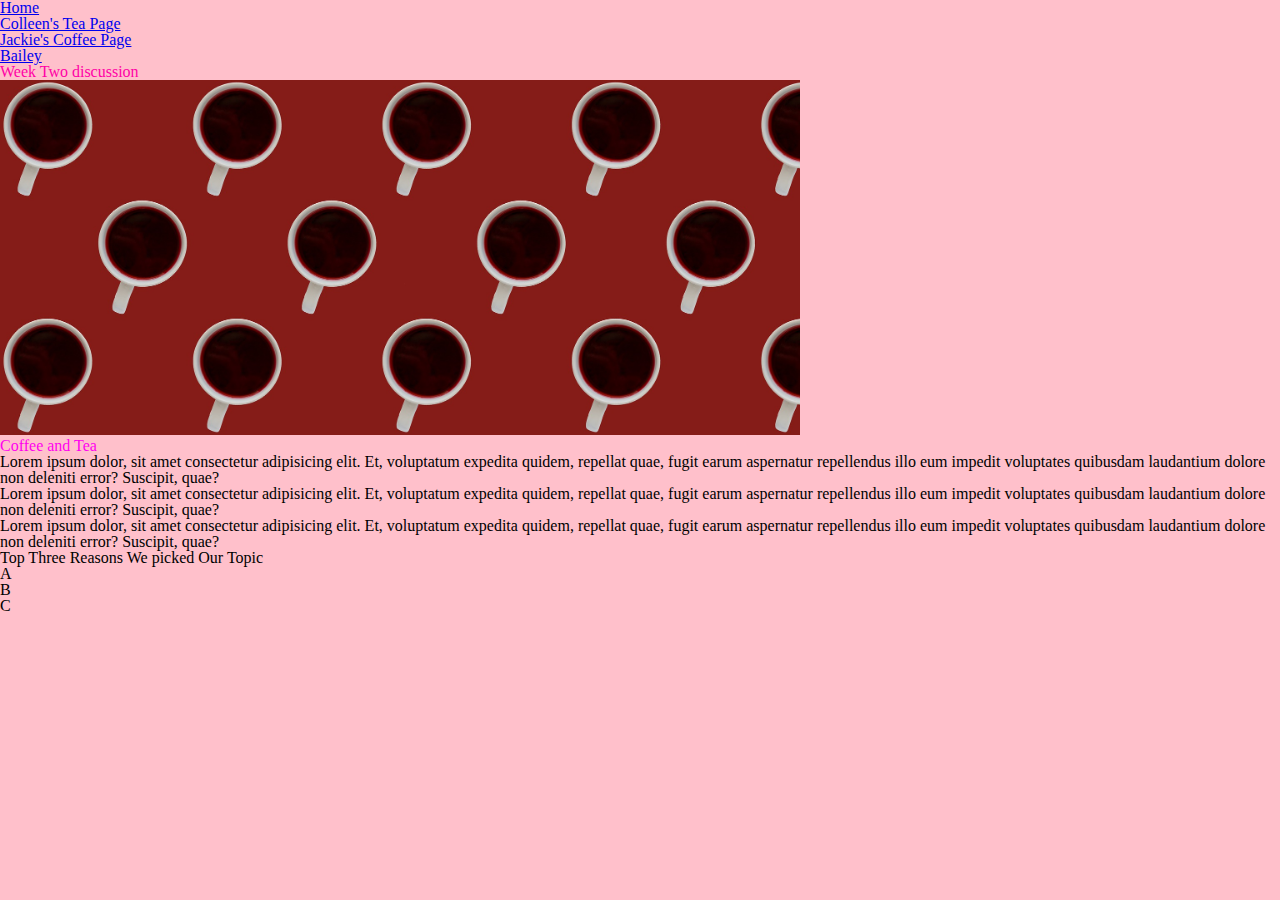
<file: index.html>
<!DOCTYPE html>
<html lang="en">
<head>
    <meta charset="UTF-8">
    <meta http-equiv="X-UA-Compatible" content="IE=edge">
    <meta name="viewport" content="width=device-width, initial-scale=1.0">
    <link rel="stylesheet" href="css/html5reset.css">
    <link rel="stylesheet" href="css/style.css">
    <!-- <link rel="stylesheet" href="css/student1.css"> -->
    <!-- <link rel="stylesheet" href="css/student2.css"> -->
    <!-- <link rel="stylesheet" href="css/student3.css"> -->
    <title>Week 2 Discussion</title>
</head>
<body>
    <header>
        <nav>
            <ul>
                <li><a href = "index.html">Home</a></li>
                <li><a href="colleen.html">Colleen's Tea Page</a></li>
                <li><a href="jackie.html">Jackie's Coffee Page</a></li>
                <li><a href="Bailey.html">Bailey</a></li>
            </ul>
        </nav>
        <h1>Week Two discussion</h1>
        <img src = "images/cover_image.jpg" width="800" alt = "">
    </header>

    <main>
        <h2>Coffee and Tea</h2>
        <p> Lorem ipsum dolor, sit amet consectetur adipisicing elit. Et, voluptatum expedita quidem, repellat quae, fugit earum aspernatur repellendus illo eum impedit voluptates quibusdam laudantium dolore non deleniti error? Suscipit, quae?
        </p>
        <p> Lorem ipsum dolor, sit amet consectetur adipisicing elit. Et, voluptatum expedita quidem, repellat quae, fugit earum aspernatur repellendus illo eum impedit voluptates quibusdam laudantium dolore non deleniti error? Suscipit, quae?
        </p>
        <p> Lorem ipsum dolor, sit amet consectetur adipisicing elit. Et, voluptatum expedita quidem, repellat quae, fugit earum aspernatur repellendus illo eum impedit voluptates quibusdam laudantium dolore non deleniti error? Suscipit, quae?
        </p>
        <h3>Top Three Reasons We picked Our Topic</h3>
        <ul>
            <li>A</li>
            <li>B</li>
            <li>C</li>
        </ul>
    </main>

</body>
</html>
</file>
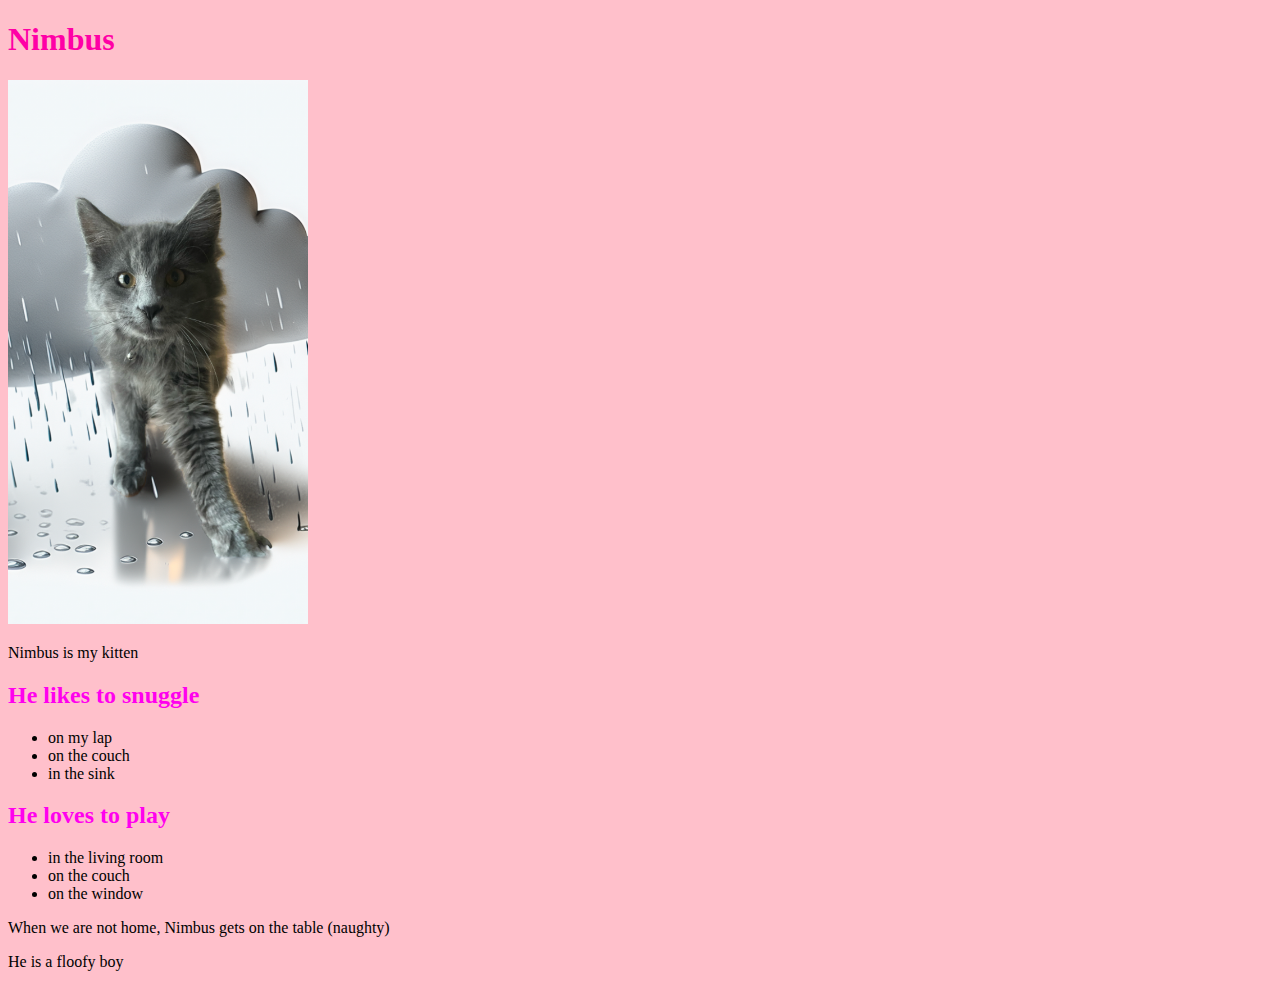
<file: Bailey.html>
<!DOCTYPE html>
<html lang="en">
<head>
    <meta charset="UTF-8">
    <meta name="viewport" content="width=device-width, initial-scale=1.0">
    <!-- <link rel="stylesheet" href="css/html5reset.css"> -->
    <link rel="stylesheet" href="css/style.css">
    <title>Document</title>
</head>
<body>
    <h1>Nimbus</h1>
    <img src="Nimbus.png" width="300" alt="My cat">
    <div>
    <div>
        <p> Nimbus is my kitten </p>
        <h2>He likes to snuggle </h2>
        <ul>
            <li>on my lap</li>
            <li>on the couch</li>
            <li>in the sink</li>
        </ul>
    </div>
        <h2> He loves to play</h2>
        <ul>
            <li>in the living room</li>
            <li>on the couch</li>
            <li>on the window</li>
        </ul>
    </div>
        <p2> When we are not home, Nimbus gets on the table (naughty) </p2>
    <footer>
		<p>He is a floofy boy</p>
	</footer>
</body>
</body>
</html>
</file>
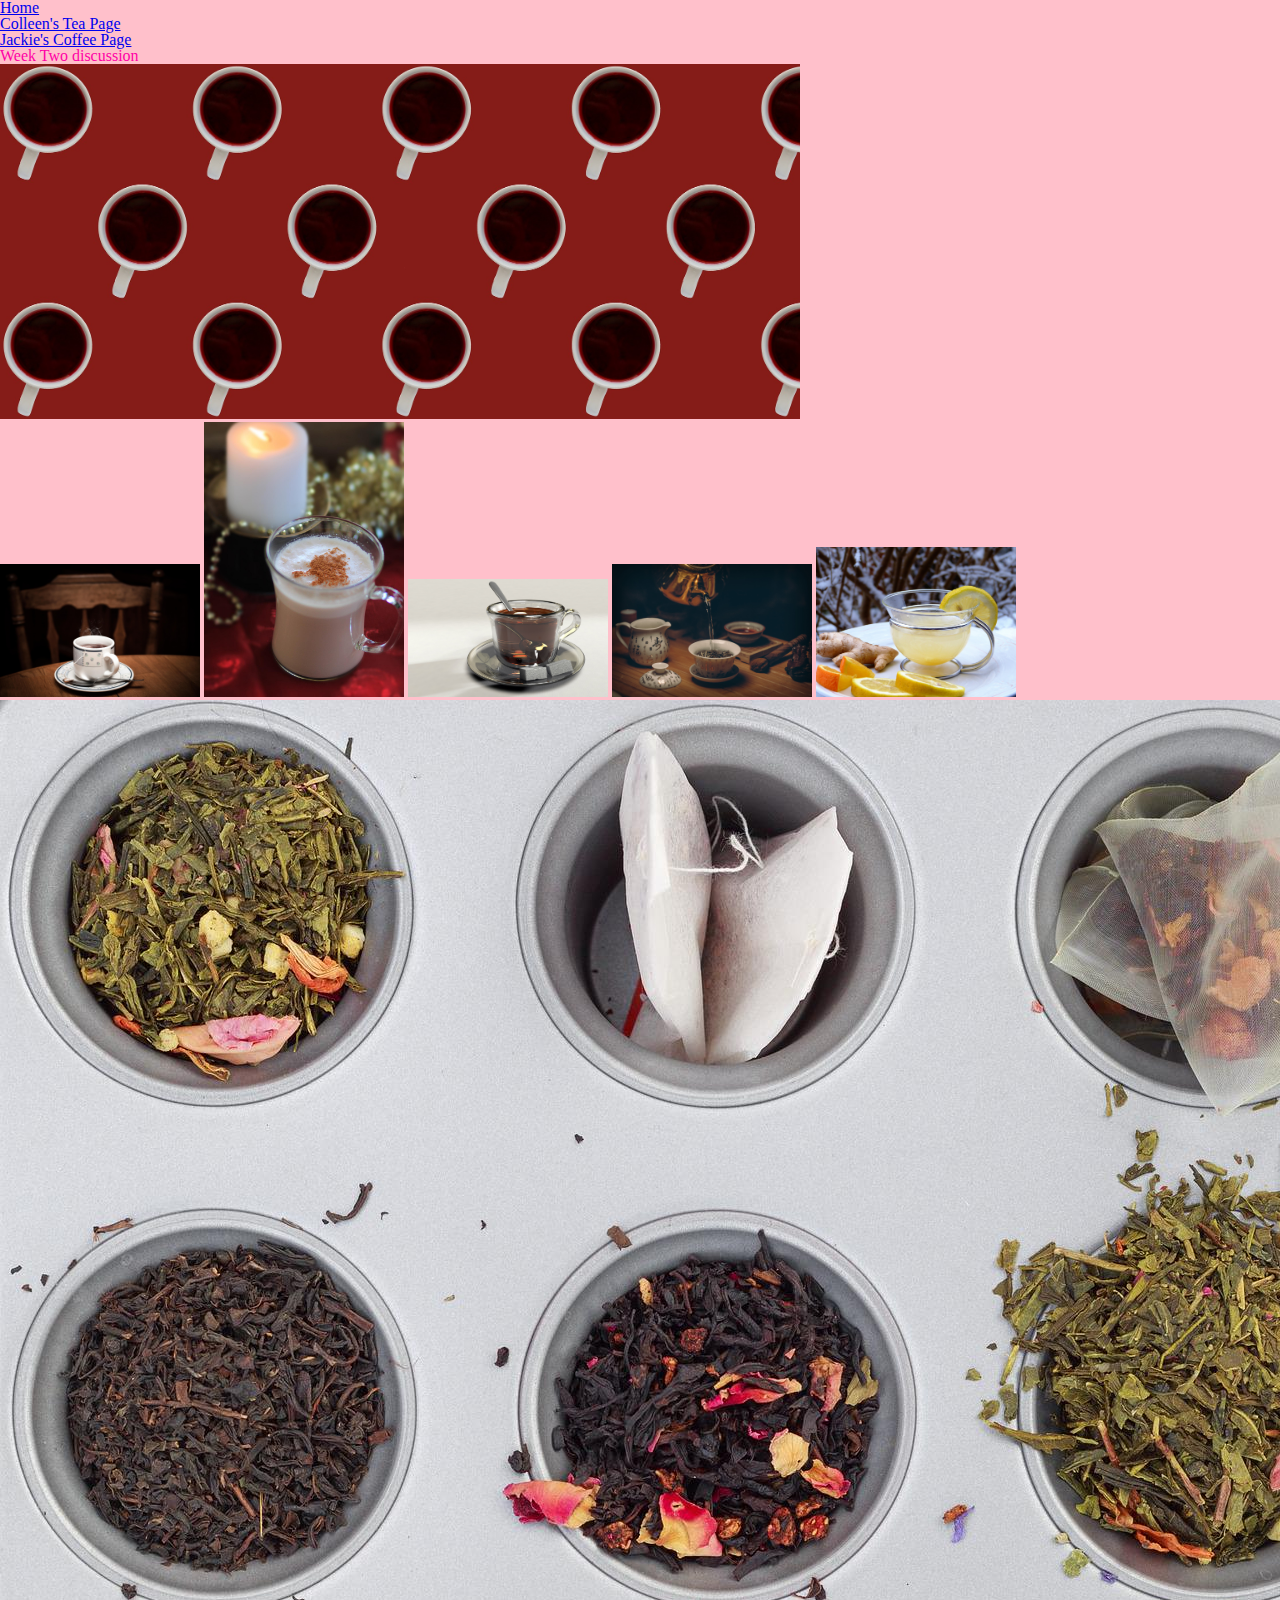
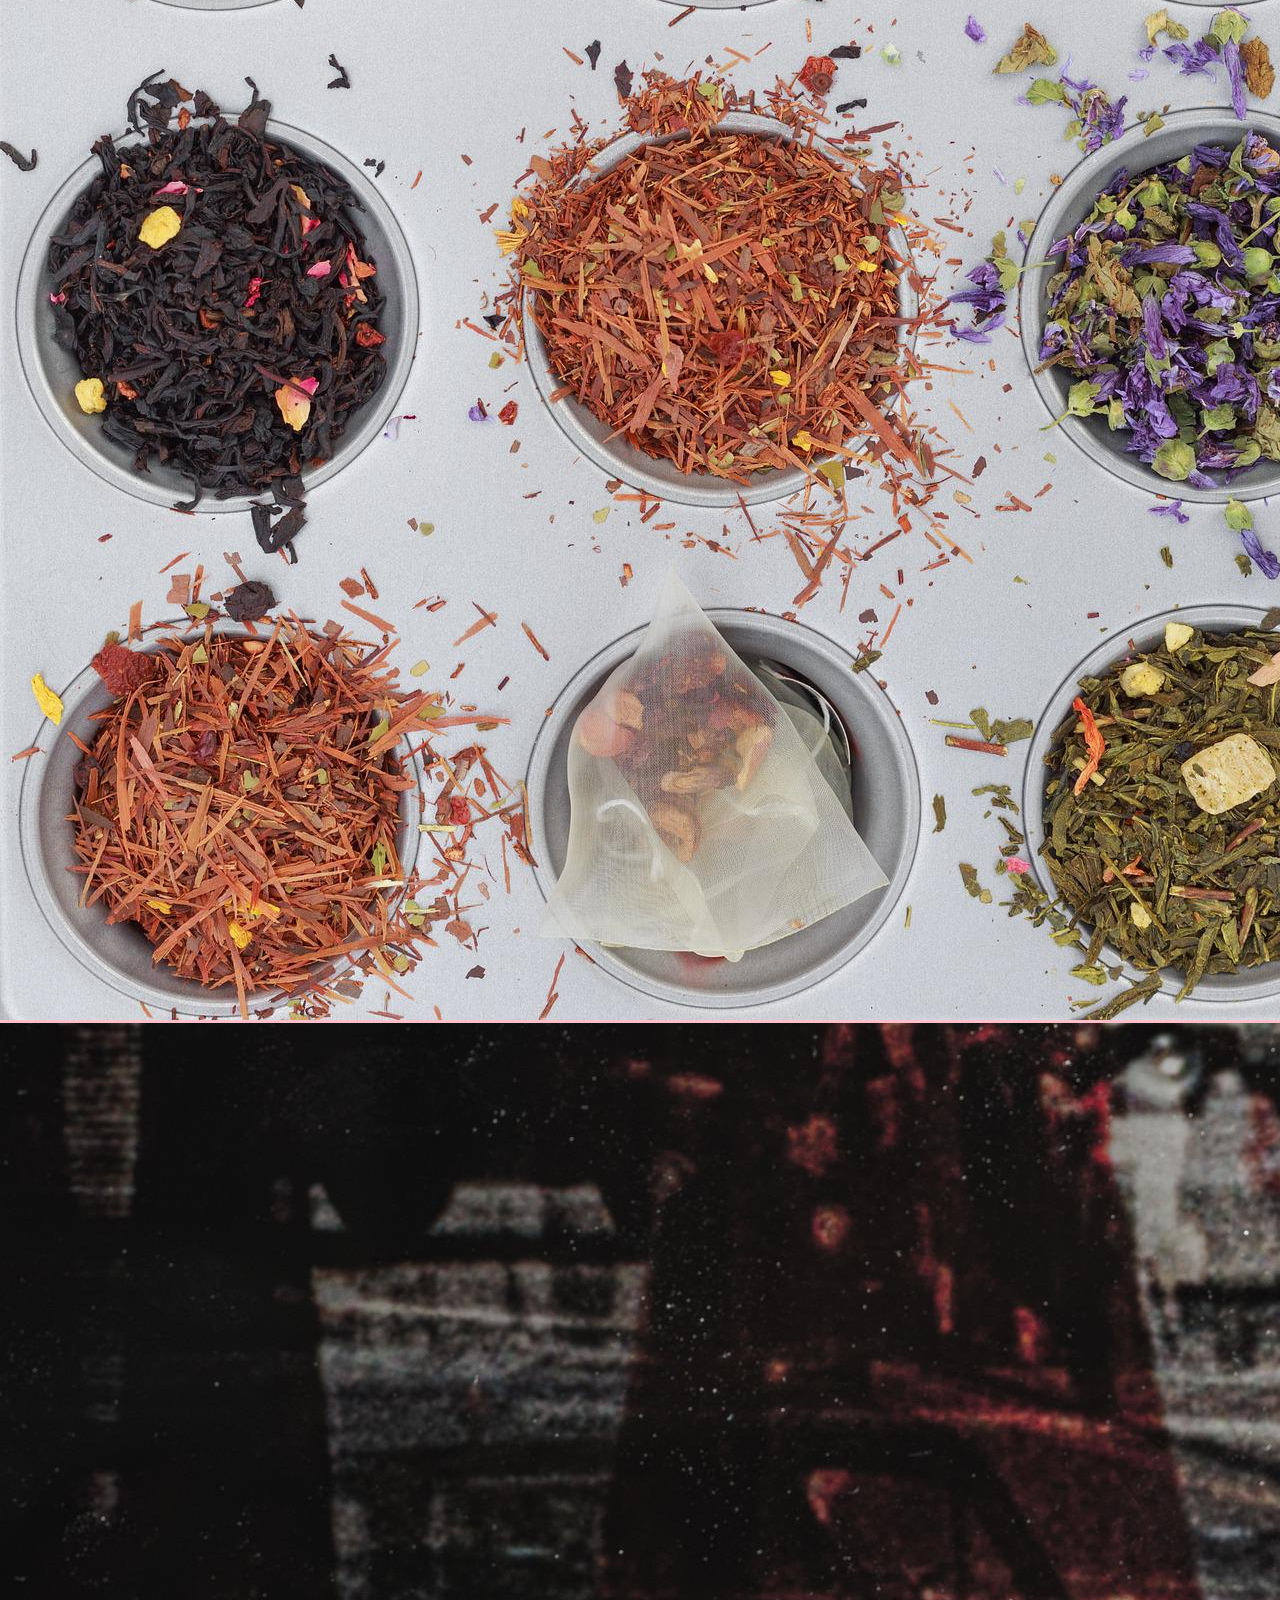
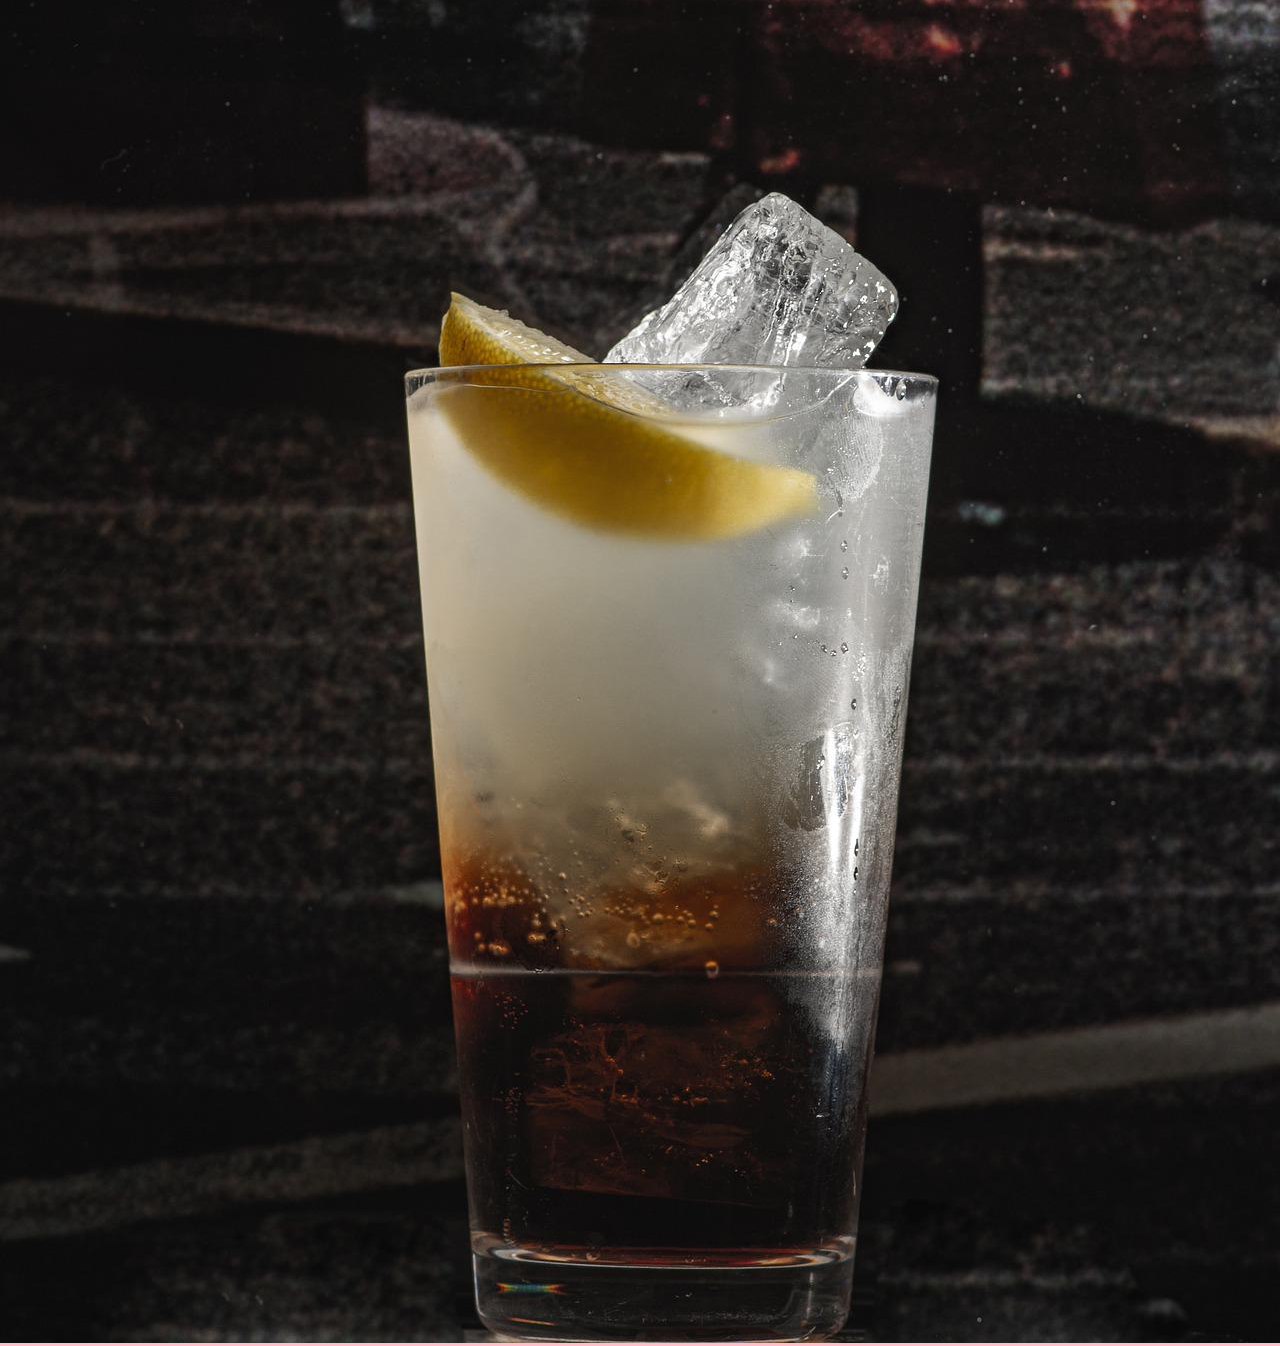
<file: colleen.html>
<!DOCTYPE html>
<html lang="en">
<head>
    <meta charset="UTF-8">
    <meta http-equiv="X-UA-Compatible" content="IE=edge">
    <meta name="viewport" content="width=device-width, initial-scale=1.0">
    <link rel="stylesheet" href="css/html5reset.css">
    <link rel="stylesheet" href="css/style.css">
    <title>Teas</title>
</head>
<body>
    <header>
        <nav>
            <ul>
                <li><a href = "index.html">Home</a></li>
                <li><a href="colleen.html">Colleen's Tea Page</a></li>
                <li><a href="jackie.html">Jackie's Coffee Page</a></li>
            </ul>
        </nav>
        <h1>Week Two discussion</h1>
        <img src = "images/cover_image.jpg" width="800" alt = "">
    </header>

    <main>
        <img src="images/black_tea.jpg" width = "200" alt="fancy tea mug with black_tea">
        <img src="images/chai_tea.jpg"  width = "200" alt="an indian chai">
        <img src="images/english_breakfast.jpg" width = "200" alt="a dark tea option">
        <img src="images/green_tea.jpg" width = "200" alt="a loose leaf green tea">
        <img src="images/lemon_ginger_tea.jpg" width = "200" alt="light tea with lemon and ginger">
        <img src="images/tea_collection.jpg" alt="collection of loose leaf tea">
        <img src="images/long_island_ice_tea.jpg" alt="a icy Long Island tea (alcoholic)">

    </main>
</body>
</html>
</file>
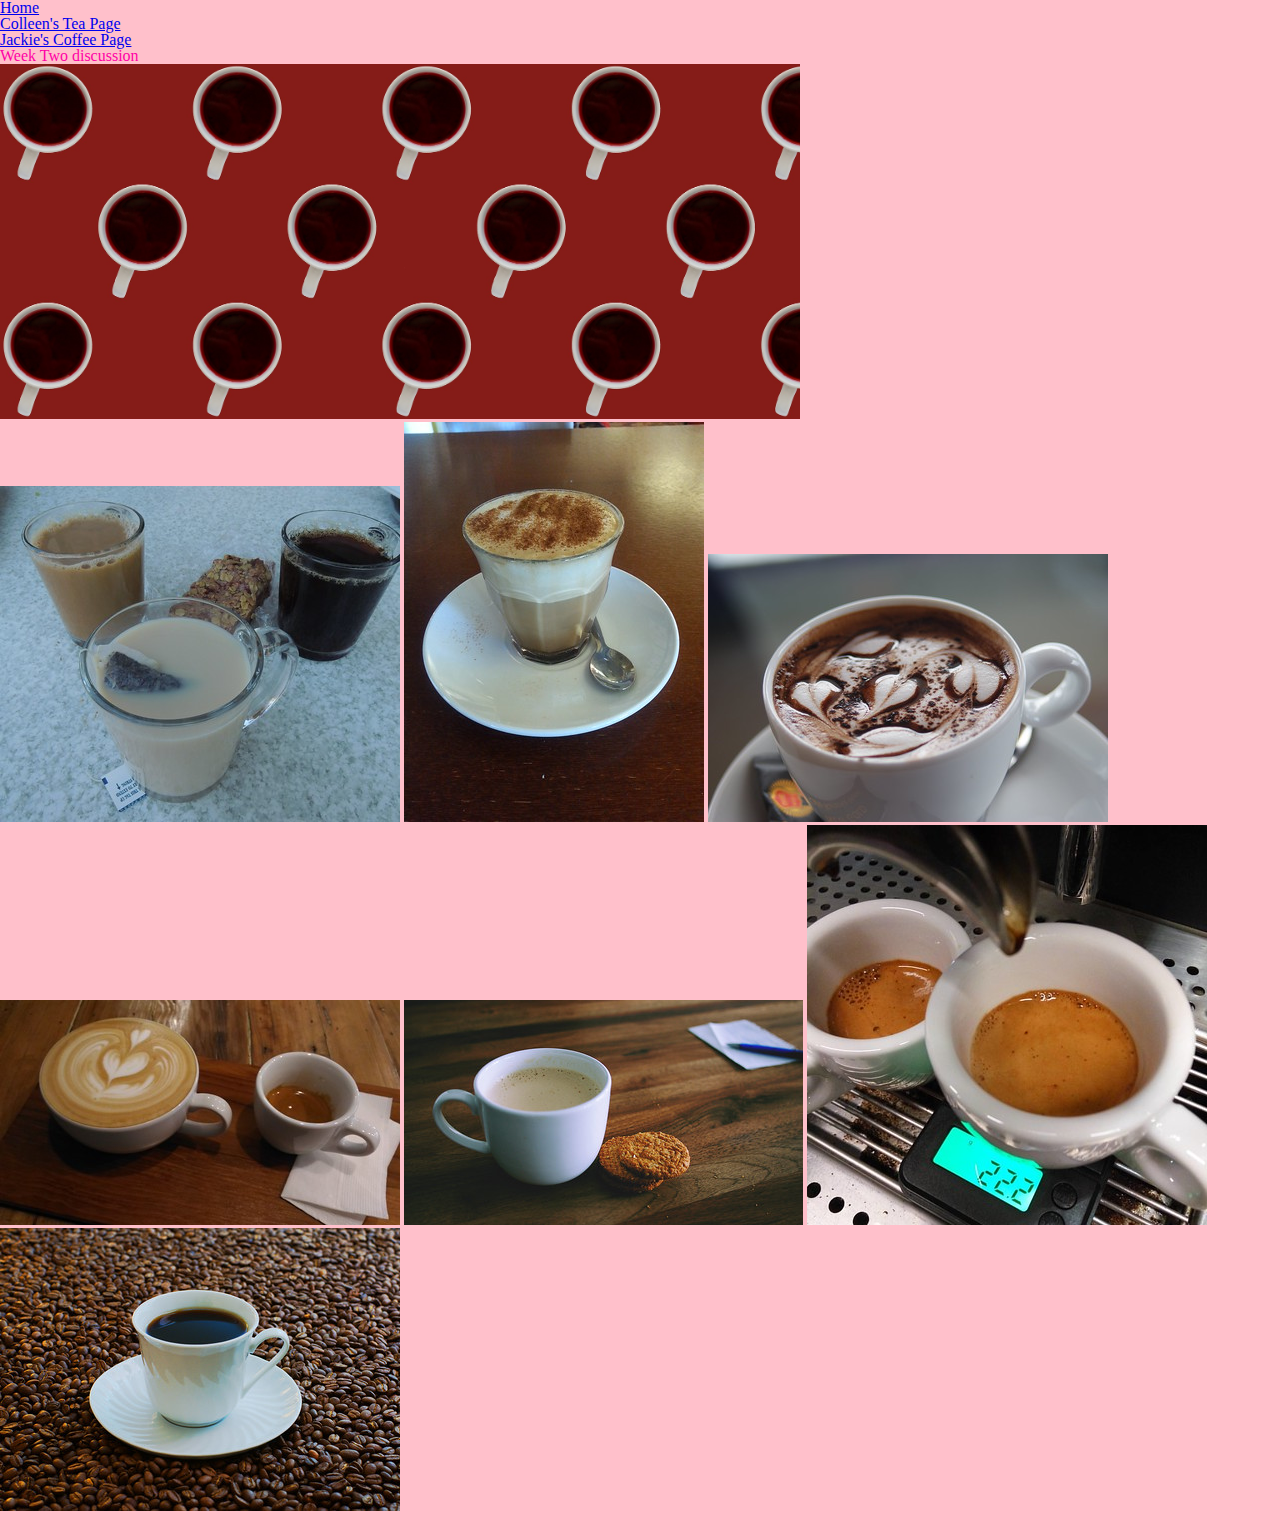
<file: jackie.html>
<!DOCTYPE html>
<html lang="en">
<head>
    <meta charset="UTF-8">
    <meta http-equiv="X-UA-Compatible" content="IE=edge">
    <meta name="viewport" content="width=device-width, initial-scale=1.0">
    <link rel="stylesheet" href="css/html5reset.css">
    <link rel="stylesheet" href="css/style.css">
    <!-- <link rel="stylesheet" href="css/html5reset.css"> -->
    <!-- <link rel="stylesheet" href="css/student1.css"> -->
    <!-- <link rel="stylesheet" href="css/student2.css"> -->
    <!-- <link rel="stylesheet" href="css/student3.css"> -->
    <title>Coffee</title>
</head>
<body>
    <header>
        <nav>
            <ul>
                <li><a href = "index.html">Home</a></li>
                <li><a href="colleen.html">Colleen's Tea Page</a></li>
                <li><a href="jackie.html">Jackie's Coffee Page</a></li>
            </ul>
        </nav>
        <h1>Week Two discussion</h1>
        <img src = "images/cover_image.jpg" width="800" alt = "">
    </header>
    <main>
        <img src="images/coffee1.jpg" alt="3 cups of coffee one with cream, one without, and a cookie">
        <img src="images/coffee2.jpg" alt="flat white coffee with a small spoon on a saucer">
        <img src="images/coffee3.jpg" alt="cappuccino with small hearts drawn on the top in milk foam">
        <img src="images/coffee4.jpg" alt="two cups of coffee one is a large latte with a heart in the milk foam the other is a small shot of espresso">
        <img src="images/coffee5.jpg" alt="cup of hot coffee with lots of milk and three oatmeal cookies">
        <img src="images/coffee8.jpg" alt="two shots of espresso being extracted into small cups">
        <img src="images/coffee9.jpg" alt="cup of black coffee sitting on a bed of coffee beans">
       
    </main>
    
</body>
</html>
</file>
<file: css/style.css>
body{
    background-color: pink;
}

h1 {
    color: rgb(255, 0, 166);
    background-color: pink;
    font-family:'Franklin Gothic Medium', 'Arial Narrow', Arial, sans-serif;
}

h1{
    font-family:'Times New Roman', Times, serif;
}

h2 {
    color: rgb(255, 0, 238);
    background-color: pink;
    font-family:'Franklin Gothic Medium', 'Arial Narrow', Arial, sans-serif;
}

h2{
    font-family:'Times New Roman', Times, serif;
}
</file>
